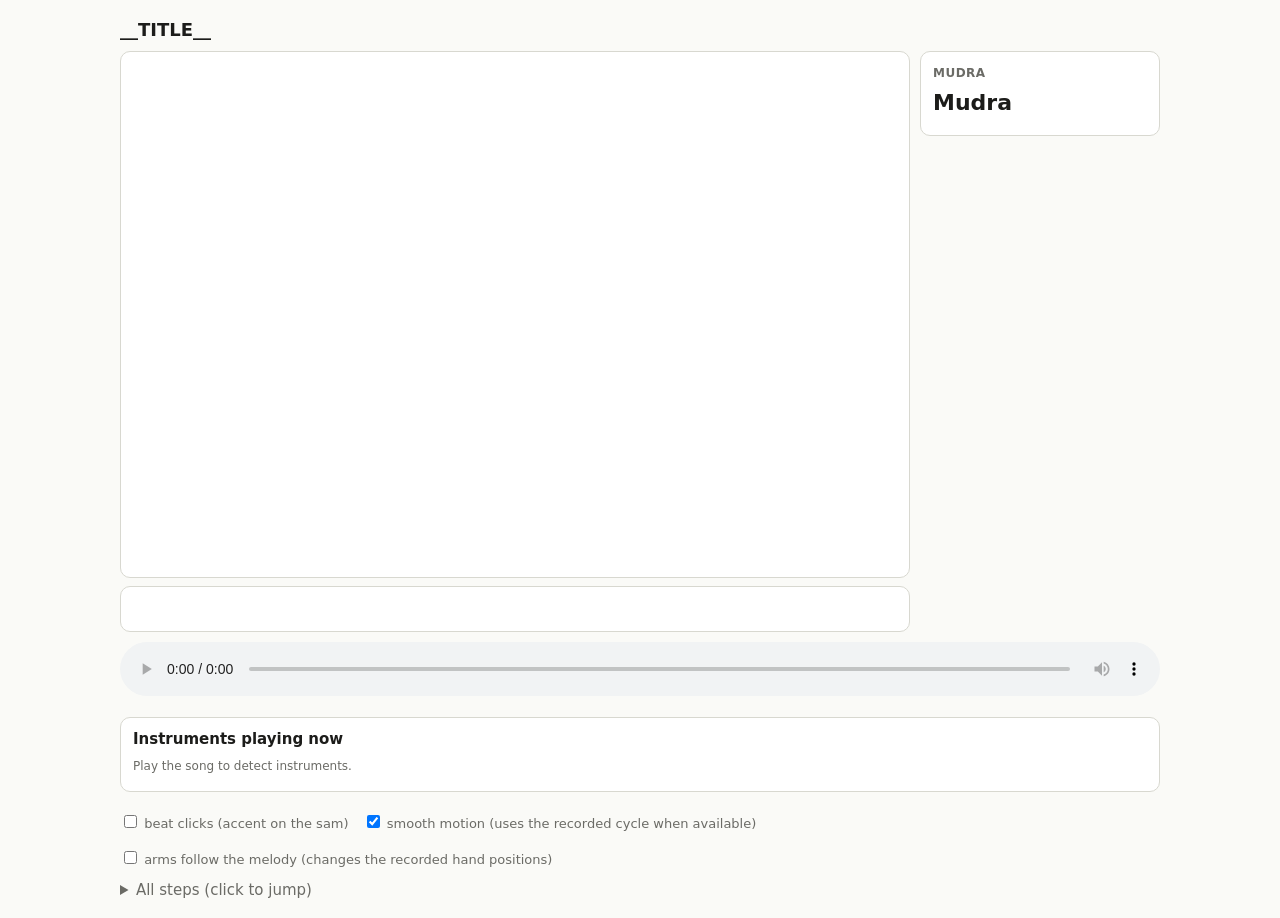
<file: dance/player.html>
<!DOCTYPE html>
<html lang="en"><head><meta charset="utf-8">
<meta name="viewport" content="width=device-width, initial-scale=1">
<title>__TITLE__ - adavu player</title>
<style>
:root{--bg:#fafaf7;--fg:#1c1c1a;--mut:#6b6b66;--line:#d8d8d0;--acc:#c2410c;--card:#fff}
@media (prefers-color-scheme:dark){:root{--bg:#161614;--fg:#ecece6;--mut:#9a9a92;--line:#34342f;--acc:#fb923c;--card:#1f1f1c;color-scheme:dark}}
body{margin:0;background:var(--bg);color:var(--fg);font:15px/1.5 system-ui,sans-serif;padding:16px}
main{max-width:1040px;margin:0 auto}
h1{font-size:18px;margin:0 0 8px}
.stage{display:grid;grid-template-columns:minmax(0,1fr) 240px;gap:12px;align-items:start}
canvas{width:100%;display:block;background:var(--card);border:1px solid var(--line);border-radius:10px}
#fig{height:auto;aspect-ratio:3/2}
#bar{height:44px;margin-top:8px;cursor:pointer}
.mudhra-card{display:flex;flex-direction:column;gap:8px;padding:12px;background:var(--card);border:1px solid var(--line);border-radius:10px}
.mudhra-kicker{margin:0;color:var(--mut);font-size:12px;font-weight:600;letter-spacing:.04em;text-transform:uppercase}
#mudhra-img{width:100%;aspect-ratio:3/4;object-fit:contain;background:#111;border-radius:8px}
#mudhra-name{margin:0;font-size:22px;line-height:1.15}
#mudhra-when{margin:0;color:var(--mut);font-size:12px}
@media (max-width:760px){.stage{grid-template-columns:1fr}.mudhra-card{max-width:280px}}
audio{width:100%;margin:10px 0}
.instrument-panel{margin:4px 0 12px;padding:10px 12px;border:1px solid var(--line);border-radius:10px;background:var(--card)}
.instrument-heading{display:flex;justify-content:space-between;gap:8px;align-items:baseline;font-weight:600}
.instrument-window,.instrument-note{color:var(--mut);font-size:12px}
.instrument-list{display:flex;flex-wrap:wrap;gap:6px;margin-top:7px;min-height:24px}
.instrument-chip{padding:3px 9px;border-radius:999px;background:var(--bg);border:1px solid var(--line);font-size:13px}
.row{display:flex;flex-wrap:wrap;gap:14px;align-items:center;margin:8px 0;color:var(--mut);font-size:13px}
#now{font-size:16px;color:var(--fg)}
#cnt{font-variant-numeric:tabular-nums}
.sam{color:var(--acc);font-weight:600}
details{margin-top:10px}summary{cursor:pointer;color:var(--mut)}
#list{display:flex;flex-wrap:wrap;gap:4px;margin-top:8px}
#list button{font:12px system-ui;color:var(--fg);background:var(--card);border:1px solid var(--line);border-radius:6px;padding:3px 7px;cursor:pointer}
</style></head><body><main>
<h1>__TITLE__</h1>
<div class="stage">
<div>
<canvas id="fig"></canvas>
<canvas id="bar"></canvas>
</div>
<aside class="mudhra-card" aria-live="polite">
<p class="mudhra-kicker">Mudra</p>
<img id="mudhra-img" alt="" hidden>
<h2 id="mudhra-name">Mudra</h2>
<p id="mudhra-when"></p>
</aside>
</div>
<audio id="au" controls preload="auto"></audio>
<section id="instrument-panel" class="instrument-panel" aria-live="polite">
<div class="instrument-heading"><span>Instruments playing now</span><span id="instrument-window" class="instrument-window"></span></div>
<div id="instrument-list" class="instrument-list"><span class="instrument-note">Play the song to detect instruments.</span></div>
</section>
<div class="row"><span id="now"></span><span id="cnt"></span></div>
<div class="row">
<label><input type="checkbox" id="clk"> beat clicks (accent on the sam)</label>
<label><input type="checkbox" id="dense" checked> smooth motion (uses the recorded cycle when available)</label>
<label><input type="checkbox" id="pitch"> arms follow the melody (changes the recorded hand positions)</label>
</div>
<details><summary>All steps (click to jump)</summary><div id="list"></div></details>
<script>
const T = __TIMELINE__;
const MUDHRAS = __MUDHRAS__;
const BONES = ["sp","lua","lfa","rua","rfa","lt","ls","rt","rs"];
const BASE = {sp:180,lua:-100,lfa:-100,rua:100,rfa:100,lt:-40,ls:30,rt:40,rs:-30};
const bt = T.beats.map(b => b.t), nb = bt.length, segs = T.segments, tala = T.tala_beats;
const ease = x => x*x*(3-2*x);
// Shortest step around the circle. 179 -> -179 is a 2 degree move, not a 358 degree flip.
function angDelta(a, b) {
  let d = b - a;
  d = d % 360;
  if (d > 180) d -= 360;
  if (d < -180) d += 360;
  return d;
}
// Biomechanical hinge limits: knees and elbows cannot hyperextend or invert
function enforceLimits(p) {
  if (!p) return p;
  const r = Object.assign({}, p);
  let dl = angDelta(r.lt, r.ls);
  if (dl < -5) r.ls += (-5 - dl);
  else if (dl > 150) r.ls += (150 - dl);

  let dr = angDelta(r.rt, r.rs);
  if (dr > 5) r.rs += (5 - dr);
  else if (dr < -150) r.rs += (-150 - dr);

  let delL = angDelta(r.lua, r.lfa);
  if (Math.abs(delL) > 160) r.lfa += (Math.sign(delL) * 160 - delL);

  let delR = angDelta(r.rua, r.rfa);
  if (Math.abs(delR) > 160) r.rfa += (Math.sign(delR) * 160 - delR);

  return r;
}
const lerpPose = (a,b,w) => {
  const r = {};
  for (const k of BONES) r[k] = a[k] + angDelta(a[k], b[k])*w;
  r.rootx = (a.rootx||0) + ((b.rootx||0)-(a.rootx||0))*w;
  r.rooty = (a.rooty||0) + ((b.rooty||0)-(a.rooty||0))*w;
  return r;
};
// Place each step on the stage. A step that finishes off to one side continues from there
// and turns back at the edge. A step that travels out and comes home is mirrored the next
// time, so the dance uses both sides of the stage instead of always leaving to screen right.
function layoutStage(){
  const limit = 3.2;
  let x = 0, sign = 1;
  const reach = root => {
    if (!root || !root.x || !root.x.length) return 0;
    let m = Math.abs((root.shift && root.shift[0]) || 0);
    for (const v of root.x) m = Math.max(m, Math.abs(v));
    return m;
  };
  for (const s of segs) {
    const root = T.vocabulary[s.adavu] && T.vocabulary[s.adavu].root;
    const shift = root && root.shift ? (root.shift[0] || 0) : 0;
    let sg = sign;
    if (Math.abs(x + sg*shift) > limit && Math.abs(x - sg*shift) < Math.abs(x + sg*shift)) sg = -sg;
    s.xSign = sg;
    s.x0 = x;
    x += sg * shift;
    if (x > limit) x = limit; else if (x < -limit) x = -limit;
    if (reach(root) > 0.45) sign = -sg;
  }
}

function beatAt(t){                                   // fractional beat index at time t
  if (t <= bt[0]) return (t-bt[0])/(bt[1]-bt[0]);
  if (t >= bt[nb-1]) return nb-1 + (t-bt[nb-1])/(bt[nb-1]-bt[nb-2]);
  let lo = 0, hi = nb-1;
  while (hi-lo > 1) { const m = (lo+hi) >> 1; if (bt[m] <= t) lo = m; else hi = m; }
  return lo + (t-bt[lo])/(bt[hi]-bt[lo]);
}
let useDense = true, usePitch = false;
function poseAtU(seg, u){
  const v = T.vocabulary[seg.adavu]; u = Math.min(Math.max(u,0),1);
  const sign = seg.xSign || 1, x0 = seg.x0 || 0;
  let r;
  if (useDense && v.cycle) {
    const N = v.cycle.sp.length, x = u*N, i = Math.floor(x) % N, j = (i+1) % N, w = x - Math.floor(x);
    r = {};
    for (const k of BONES) r[k] = v.cycle[k][i] + angDelta(v.cycle[k][i], v.cycle[k][j])*w;
    const root = v.root;
    if (root) {
      const sh = root.shift || [0, 0];
      r.rootx = root.x[i] + (root.x[j]-root.x[i])*w + u*(sh[0]||0);
      r.rooty = root.y[i] + (root.y[j]-root.y[i])*w + u*(sh[1]||0);
    }
  } else {
    const ks = v.keys;
    let a = ks[ks.length-1], b = a, w = 0;
    for (let i = 0; i < ks.length-1; i++) if (u <= ks[i+1][0]) {
      a = ks[i]; b = ks[i+1];
      w = ease((u-a[0])/Math.max(1e-6, b[0]-a[0]));
      break;
    }
    r = lerpPose(a[1], b[1], w);
  }
  r.rootx = x0 + (r.rootx || 0) * sign;
  r.rooty = r.rooty || 0;
  return r;
}
function segIndexAt(b){
  if (!segs.length || b < segs[0].start_beat) return -1;
  let lo = 0, hi = segs.length-1;
  while (lo < hi) { const m = (lo+hi+1) >> 1; if (segs[m].start_beat <= b) lo = m; else hi = m-1; }
  return lo;
}
function pitchAtBeat(b) {
  const pt = T.pitch_track;
  if (!pt || !pt.length) return 0;
  const idx = Math.max(0, Math.min(pt.length - 1, Math.round(b)));
  return pt[idx] || 0;
}
// A step much longer than the others is a hole in the beat track, not a slow dance.
// Repeat the adavu at the pace of the other steps instead of playing it in slow motion.
const stepDur = s => s.end_time - s.start_time;
const _sortedDur = segs.map(stepDur).sort((a, b) => a - b);
const typicalStep = _sortedDur.length ? _sortedDur[Math.floor(_sortedDur.length / 2)] : 2.4;
function cycleU(s, b) {
  let u = (b - s.start_beat) / s.n_beats;
  const dur = stepDur(s);
  if (dur > Math.max(5.5, typicalStep * 2.2)) {
    const reps = Math.max(2, Math.round(dur / Math.max(typicalStep, 1.25)));
    u = (u * reps) % 1;
  }
  return u;
}
function poseFor(b){
  const i = segIndexAt(b);
  if (i < 0) return segs.length ? enforceLimits(poseAtU(segs[0],0)) : BASE;
  const s = segs[i], u = cycleU(s, b);
  if (u >= 1) return enforceLimits(poseAtU(s,1));
  let p = poseAtU(s,u);
  if (i > 0) {                                        // soften the join if the previous step ended in another pose
    const bl = Math.min(0.5, 0.25*s.n_beats), d = b - s.start_beat;
    if (d < bl) p = lerpPose(poseAtU(segs[i-1],1), p, ease(d/bl));
  }
  if (usePitch) {
    const pMod = pitchAtBeat(b);
    p.lua += pMod * 12.0;
    p.rua += pMod * 12.0;
    p.sp += pMod * 3.5;
  }
  return enforceLimits(p);
}
function fk(rawP){
  const p = enforceLimits(rawP);
  const dir = a => [Math.sin(a*Math.PI/180), Math.cos(a*Math.PI/180)];
  const add = (a,v,l) => [a[0]+v[0]*l, a[1]+v[1]*l];
  const pel = [0,0], neck = add(pel, dir(p.sp), 1.5), head = add(neck, dir(p.sp), .55);
  const across = dir(p.sp - 90);                         // screen-right when the spine is upright
  const ls = add(neck, across, -.55), rs = add(neck, across, .55);
  const lel = add(ls, dir(p.lua), .95), lwr = add(lel, dir(p.lfa), .85);
  const rel = add(rs, dir(p.rua), .95), rwr = add(rel, dir(p.rfa), .85);
  const lh = add(pel, across, -.34), rh = add(pel, across, .34);
  const lk = add(lh, dir(p.lt), 1.15), la = add(lk, dir(p.ls), 1.15);
  const rk = add(rh, dir(p.rt), 1.15), ra = add(rk, dir(p.rs), 1.15);
  // Turned-out foot, folded toward the floor from the shin. side -1 is screen left.
  const foot = (ankle, shin, side) => add(ankle, dir(shin + side * 65), .42);
  const lf = foot(la, p.ls, -1), rf = foot(ra, p.rs, 1);
  return {pel,neck,head,ls,rs,lel,lwr,rel,rwr,lh,rh,lk,la,rk,ra,lf,rf};
}

// ---------------------------------------------------------------- drawing and UI
const fig = document.getElementById('fig'), bar = document.getElementById('bar'), au = document.getElementById('au');
const fx = fig.getContext('2d'), bx = bar.getContext('2d');
const dpr = window.devicePixelRatio || 1;
function fit(c){ c.width = Math.max(1, c.clientWidth*dpr); c.height = Math.max(1, c.clientHeight*dpr); }
function css(n){ return getComputedStyle(document.documentElement).getPropertyValue(n); }
function drawFigure(p){
  const W = fig.width, H = fig.height, S = H/6.4, f = fk(p);
  const ry = p.rooty || 0;
  const my = Math.max(f.la[1], f.ra[1], f.lf[1], f.rf[1]), gy = H*0.9;
  let cx = W/2 + (p.rootx || 0)*S;
  const margin = Math.max(1.3*S, 0.06*W);
  if (cx < margin) cx = margin;
  if (cx > W - margin) cx = W - margin;
  const P = q => [cx + q[0]*S, gy + (q[1]-my+ry)*S];
  fx.clearRect(0,0,W,H);
  fx.strokeStyle = css('--line'); fx.lineWidth = 2*dpr; fx.beginPath(); fx.moveTo(W*.05,gy); fx.lineTo(W*.95,gy); fx.stroke();
  fx.strokeStyle = css('--fg'); fx.lineWidth = 5*dpr; fx.lineCap = 'round'; fx.lineJoin = 'round';
  const line = pts => { fx.beginPath(); pts.forEach((q,i) => { const t = P(q); i ? fx.lineTo(t[0],t[1]) : fx.moveTo(t[0],t[1]); }); fx.stroke(); };
  line([f.pel,f.neck]); line([f.ls,f.rs]); line([f.lh,f.rh]);
  line([f.ls,f.lel,f.lwr]); line([f.rs,f.rel,f.rwr]);
  line([f.lh,f.lk,f.la,f.lf]); line([f.rh,f.rk,f.ra,f.rf]);
  const h = P(f.head); fx.beginPath(); fx.arc(h[0],h[1],.28*S,0,7); fx.stroke();
  fx.lineWidth = 3*dpr;
  for (const q of [f.ls,f.rs,f.lel,f.rel,f.lh,f.rh,f.lk,f.rk]) {
    const t = P(q); fx.beginPath(); fx.arc(t[0],t[1],.07*S,0,7); fx.stroke();
  }
}
const names = [...new Set(segs.map(s => s.adavu))];
const hue = n => (names.indexOf(n)*57) % 360;
function drawBar(t){
  const W = bar.width, H = bar.height, D = T.duration;
  bx.clearRect(0,0,W,H);
  if (T.sections && T.sections.length) {
    for (const sec of T.sections) {
      const s0 = bt[Math.min(nb-1, sec.start_beat)] || 0;
      const s1 = bt[Math.min(nb-1, sec.end_beat)] || D;
      const x0 = s0/D*W, x1 = s1/D*W;
      bx.fillStyle = 'rgba(255,255,255,0.06)';
      bx.fillRect(x0, 0, x1 - x0, H*.22);
      bx.fillStyle = css('--mut');
      bx.font = (10*dpr) + 'px system-ui';
      bx.fillText(sec.label.toUpperCase(), x0 + 4*dpr, H*.16);
    }
  }
  for (const s of segs) {
    bx.fillStyle = 'hsl(' + hue(s.adavu) + ',55%,55%)';
    bx.fillRect(s.start_time/D*W, H*.22, Math.max(1,(s.end_time-s.start_time)/D*W-1), H*.65);
  }
  bx.fillStyle = css('--fg'); bx.fillRect(Math.min(au.currentTime,D)/D*W - dpr, 0, 2*dpr, H);
}
let ac = null, lastInt = -1;
function click(accent){
  if (!ac) ac = new (window.AudioContext || window.webkitAudioContext)();
  const o = ac.createOscillator(), g = ac.createGain();
  o.frequency.value = accent ? 1500 : 900; g.gain.value = .12;
  g.gain.exponentialRampToValueAtTime(.001, ac.currentTime+.06);
  o.connect(g); g.connect(ac.destination); o.start(); o.stop(ac.currentTime+.07);
}
let mudhraSegments = (MUDHRAS && MUDHRAS.segments) || [];
let shownMudhraKey = '';
function mudhraAt(t){
  if (!mudhraSegments.length) return null;
  for (const s of mudhraSegments) if (t >= Number(s.start) && t < Number(s.end)) return s;
  if (t < Number(mudhraSegments[0].start)) return mudhraSegments[0];
  return mudhraSegments[mudhraSegments.length - 1];
}
function renderMudhra(t){
  const s = mudhraAt(t);
  const key = s ? String(s.number) + '@' + s.start : 'none';
  if (key === shownMudhraKey) return;
  shownMudhraKey = key;
  const img = document.getElementById('mudhra-img');
  const name = document.getElementById('mudhra-name');
  const when = document.getElementById('mudhra-when');
  if (!s) {
    img.hidden = true;
    img.removeAttribute('src');
    name.textContent = 'No mudra map';
    when.textContent = 'This song has no mudra timeline in downloads yet.';
    return;
  }
  const number = Number(s.number);
  img.hidden = false;
  img.src = '/mudhras/' + number + '.png';
  img.alt = s.name || ('Mudra ' + number);
  name.textContent = s.name || ('Mudra ' + number);
  when.textContent = Number(s.start).toFixed(1) + 's – ' + Number(s.end).toFixed(1) + 's';
}
async function loadMudhras(){
  if (!mudhraSegments.length && T.audio_file) {
    try {
      const response = await fetch('/api/mudhra/' + encodeURIComponent(T.audio_file));
      const data = await response.json();
      if (response.ok && data.success) mudhraSegments = data.segments || [];
    } catch (error) { /* the card keeps the empty state */ }
  }
  shownMudhraKey = '';
  renderMudhra(au.currentTime || 0);
}
function frame(){
  const t = au.currentTime, b = beatAt(t), bi = Math.floor(b);
  drawFigure(poseFor(b)); drawBar(t); renderMudhra(t);
  const i = segIndexAt(b), s = i >= 0 ? segs[i] : null;
  document.getElementById('now').textContent = s && b < s.start_beat + s.n_beats ? s.adavu + '  x' + s.speed : '-';
  const rel = bi - T.first_sam_index, pos = ((rel % tala) + tala) % tala + 1;
  const cnt = document.getElementById('cnt');
  cnt.textContent = 'beat count ' + pos + ' / ' + tala; cnt.className = pos === 1 ? 'sam' : '';
  if (bi !== lastInt) { lastInt = bi; if (!au.paused && document.getElementById('clk').checked) click(pos === 1); }
  requestAnimationFrame(frame);
}
function init(){
  layoutStage();
  au.src = encodeURI(T.audio_file);
  au.addEventListener('play', refreshInstruments);
  au.addEventListener('timeupdate', refreshInstruments);
  setInterval(refreshInstruments, 5000);
  fit(fig); fit(bar);
  document.getElementById('dense').onchange = e => { useDense = e.target.checked; };
  document.getElementById('pitch').onchange = e => { usePitch = e.target.checked; };
  bar.onclick = e => { au.currentTime = (e.offsetX/bar.clientWidth)*T.duration; };
  const list = document.getElementById('list');
  segs.forEach(s => {
    const btn = document.createElement('button');
    btn.textContent = s.start_time.toFixed(1) + 's  ' + s.adavu + ' x' + s.speed;
    btn.style.borderLeft = '4px solid hsl(' + hue(s.adavu) + ',55%,55%)';
    btn.onclick = () => { au.currentTime = s.start_time; };
    list.appendChild(btn);
  });
  window.__player = {beatAt, poseFor, segIndexAt, fk, drawFigure};
  loadMudhras();
  requestAnimationFrame(frame);
}
let instrumentRequestInFlight = false, lastInstrumentRequestAt = 0;
async function refreshInstruments(){
  if (au.paused || instrumentRequestInFlight || Date.now()-lastInstrumentRequestAt < 5000) return;
  instrumentRequestInFlight = true;
  lastInstrumentRequestAt = Date.now();
  try {
    const url = '/api/instruments/' + encodeURIComponent(T.audio_file) + '?time=' + encodeURIComponent(au.currentTime || 0);
    const response = await fetch(url);
    const data = await response.json();
    if (!response.ok || !data.success) throw new Error(data.error || 'Instrument recognition failed.');
    const list = document.getElementById('instrument-list');
    list.replaceChildren();
    const instruments = data.instruments || [];
    if (!instruments.length) {
      const empty = document.createElement('span');
      empty.className = 'instrument-note';
      empty.textContent = 'No clear instrument tags in this audio window.';
      list.appendChild(empty);
    } else {
      instruments.forEach(item => {
        const chip = document.createElement('span');
        chip.className = 'instrument-chip';
        chip.textContent = item.name;
        list.appendChild(chip);
      });
    }
    document.getElementById('instrument-window').textContent = data.window_start + 's–' + data.window_end + 's';
  } catch (error) {
    const list = document.getElementById('instrument-list');
    list.replaceChildren();
    const note = document.createElement('span');
    note.className = 'instrument-note';
    note.textContent = 'Instrument recognition unavailable: ' + error.message;
    list.appendChild(note);
  } finally {
    instrumentRequestInFlight = false;
  }
}
init();
</script></main></body></html>
</file>
